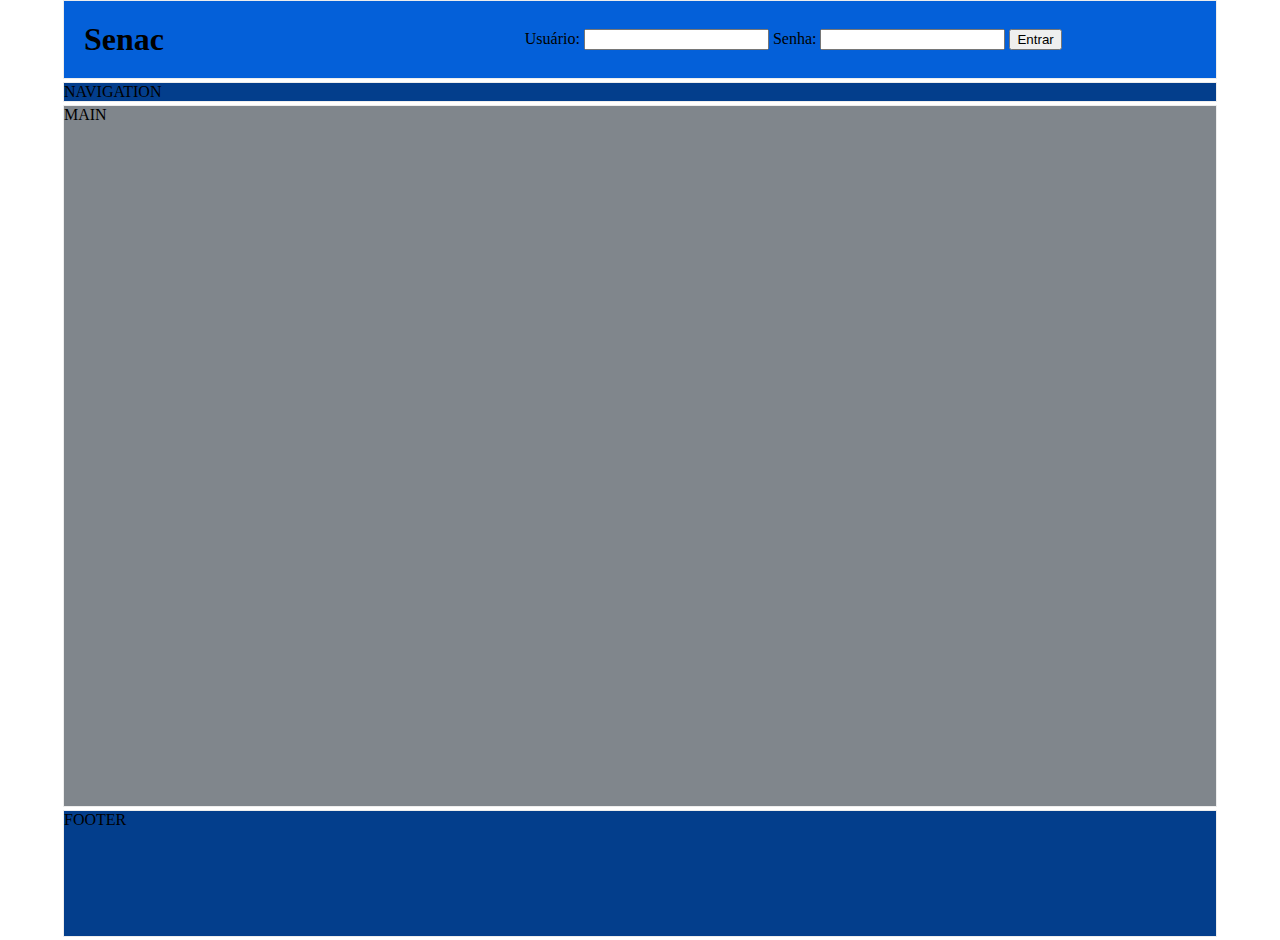
<file: WebSite2/WebSite/web/index.html>
<!DOCTYPE html>

<html>
    <head>
        <title>Aula de AS</title>
        <meta charset="UTF-8">
        <meta name="viewport" content="width=device-width, initial-scale=1.0">
        <link rel="stylesheet" href="css/style.css">
    </head>
    <body>
        <header>
            <h1>Senac</h1>
                <form action="Controle">
                    <input type="hidden" name="flag" value="login">
                    <label for="usuario">Usuário:</label>
                    <input id="usuario" type="text" name="usuario">

                    <label for="senha">Senha:</label>
                    <input id="senha" type="password" name="senha">

                    <input type="submit" value="Entrar">
                </form> 
        </header>
        <nav>
            <p>
                NAVIGATION
            </p>
        </nav>
        <main>
            <p>
                MAIN
            </p>
        </main>
        <footer>
            <p>
                FOOTER
            </p>
        </footer>
    </body>
</html>
</file>
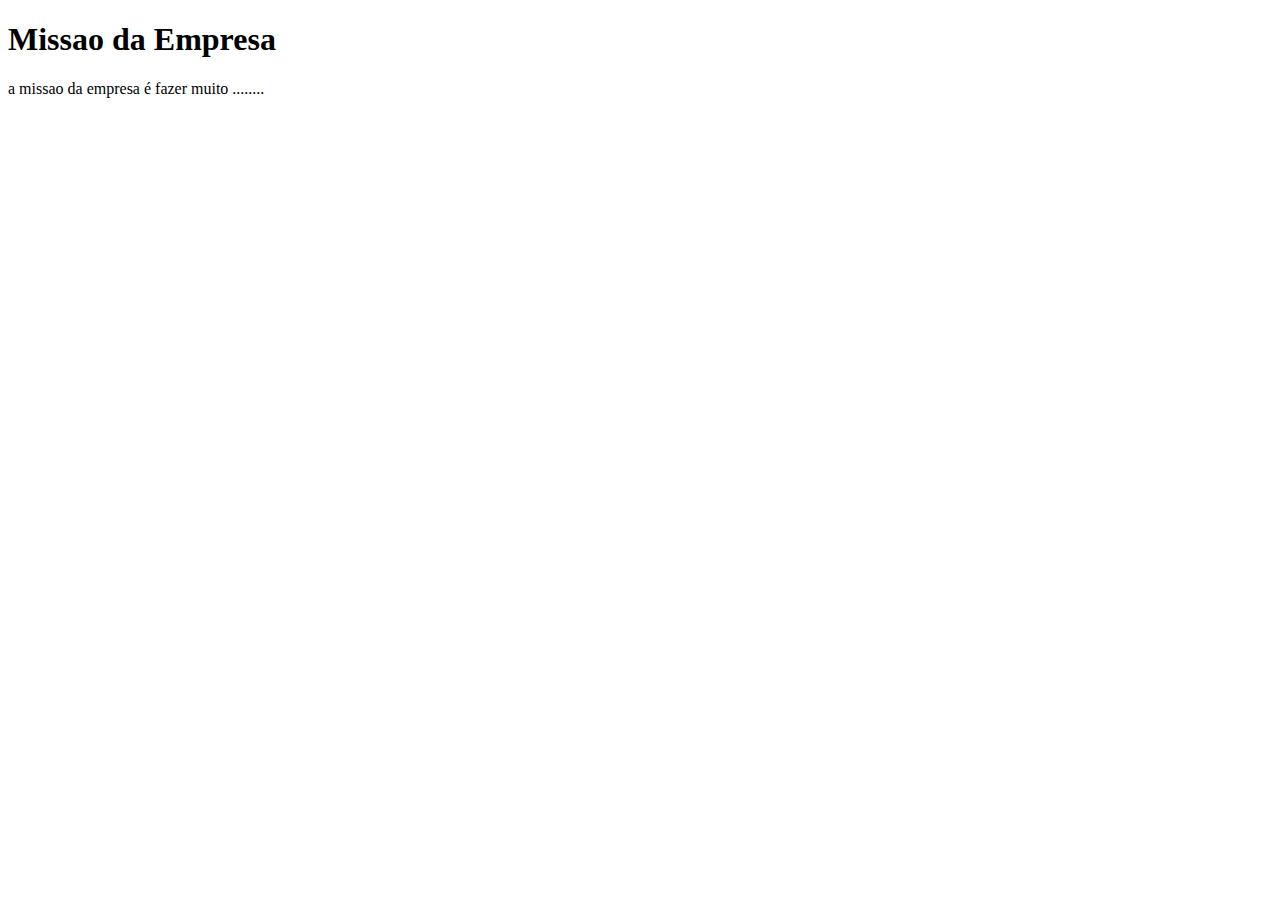
<file: WebSite2/WebSite/web/abertura.html>
<!DOCTYPE html>
<html>
    <head>
        <title>TODO supply a title</title>
        <meta charset="UTF-8">
        <meta name="viewport" content="width=device-width, initial-scale=1.0">
    </head>
    <body>
        <h1>Missao da Empresa</h1>
        <p> a missao da empresa é fazer muito ........</p>
    </body>
</html>
</file>
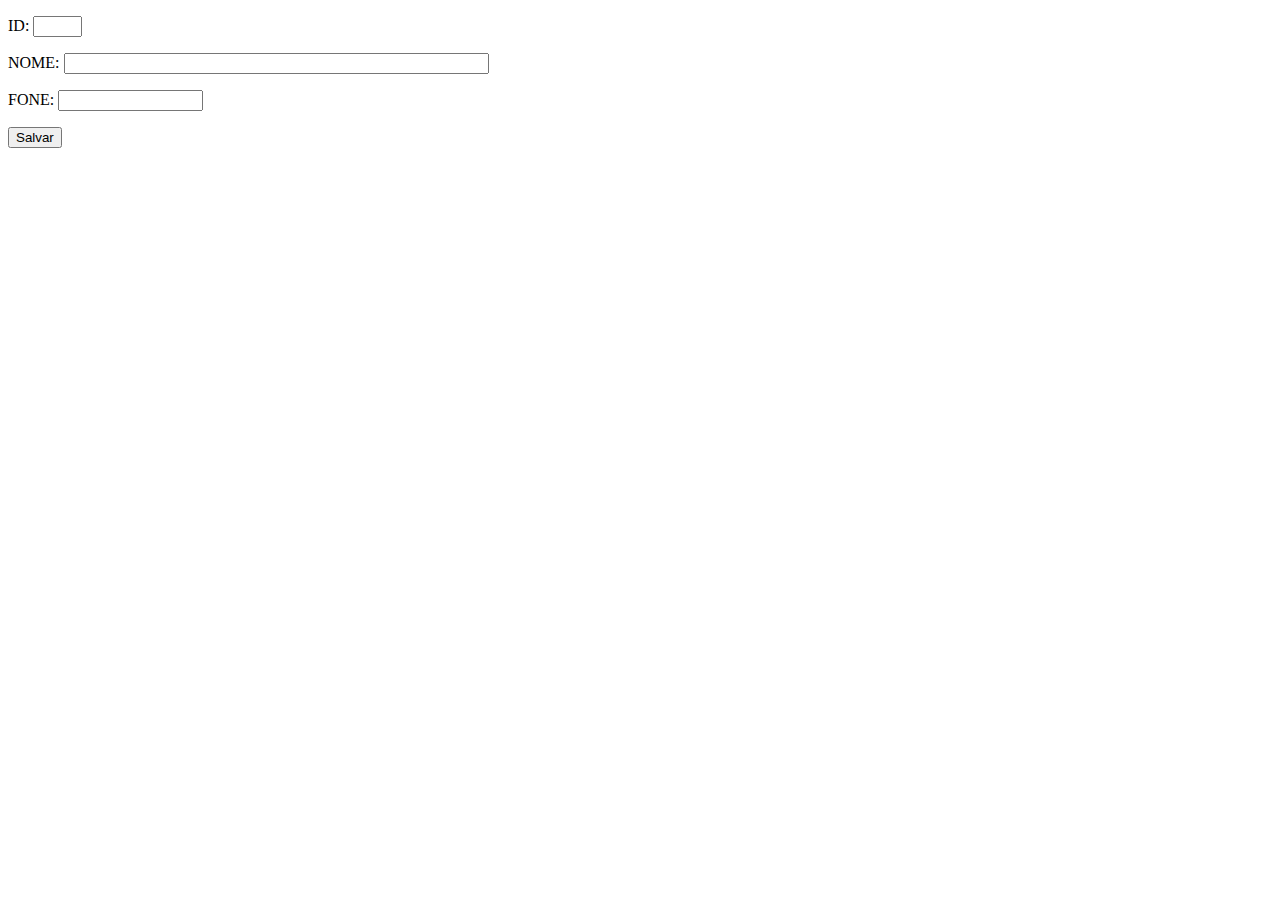
<file: WebSite2/WebSite/web/cadastroDepartamento.html>
<!DOCTYPE html>

<html>
    <head>
        <title>TODO supply a title</title>
        <meta charset="UTF-8">
        <meta name="viewport" content="width=device-width, initial-scale=1.0">
    </head>
    <body>
        <form action="Controle">
            <input type="hidden" name="flag" value="cadastroDeparmanto">

            <p>
                <label for="id">ID:</label>
                <input id="id" size="3" maxlength="3" type="text" name="id">
            </p>

            <p>
                <label for="nome">NOME:</label>
                <input id="nome" size="50" maxlength="50" type="text" name="nome">
            </p>

            <p>
                <label for="fone">FONE:</label>
                <input id="fone" size="15" maxlength="15" type="tel" name="fone">
            </p>

            <p>
                <input type="submit" value="Salvar">
            </p>
        </form> 
    </body>
</html>
</file>
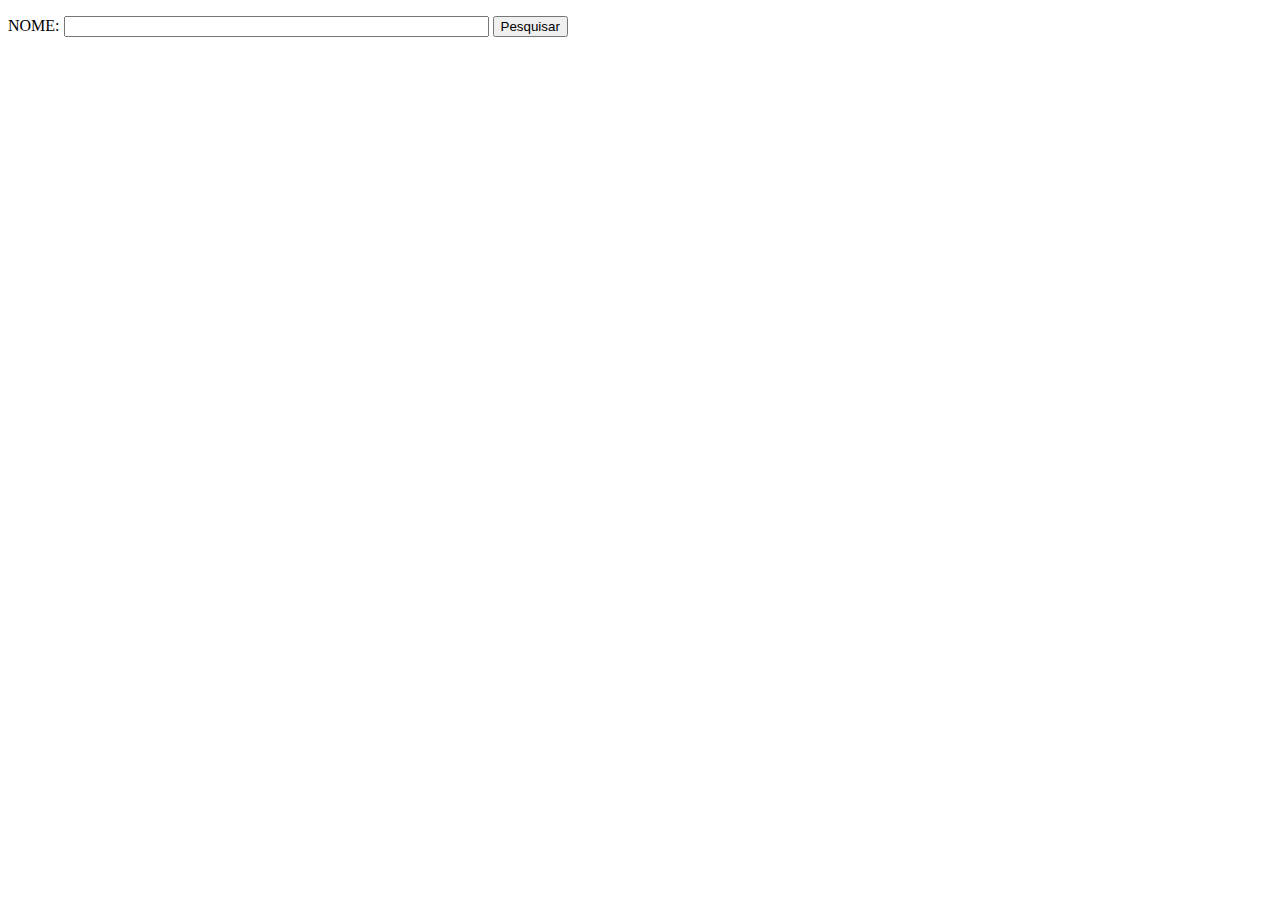
<file: WebSite2/WebSite/web/consultarDepartamento.html>
<!DOCTYPE html>
<!--
Click nbfs://nbhost/SystemFileSystem/Templates/Licenses/license-default.txt to change this license
Click nbfs://nbhost/SystemFileSystem/Templates/JSP_Servlet/Html.html to edit this template
-->
<html>
    <head>
        <title>TODO supply a title</title>
        <meta charset="UTF-8">
        <meta name="viewport" content="width=device-width, initial-scale=1.0">
    </head>
    <body>
        <form action="Controle">
            <input type="hidden" name="flag" value="consultarDeparmanto">

            <p>
                <label for="nome">NOME:</label>
                <input id="nome" size="50" maxlength="50" type="text" name="nome">
                <input type="submit" value="Pesquisar">
            </p>
        </form> 
    </body>
</html>
</file>
<file: WebSite2/WebSite/web/css/style.css>
header{
    background-color: #0460D9;
    display: flex;
    align-items: center;
    padding-top: 20px;
    padding-bottom: 20px;
}

* {
    margin: 0 auto;
}

nav{
    background-color:#033E8C;
}


main{
    height: 700px;
    background-color: #80868C;
}
iframe{
    width: 100%;
    height: 700px;
    border: 0;
}

footer{
    height: 125px;
    background-color: #033E8C;
}

header, nav, main, footer{
    width: 90%;
    border: solid #ededed 1px;
    margin-bottom: 3px;
}

h1{
    flex: 40%;
    padding-left: 20px;
    box-sizing: border-box;
}


form{
    flex: 60%;
}

/* Parte para celular */
@media only screen and (max-width: 600px){
    header{
        flex-direction: column;
        border: 1px solid black;
        margin-top: 10px;
        background-color: #0460D9;
    }

    form{
        display: flex;
        flex-direction: column;
    }

    h1{
        padding-left: 0;
    }
}
</file>
